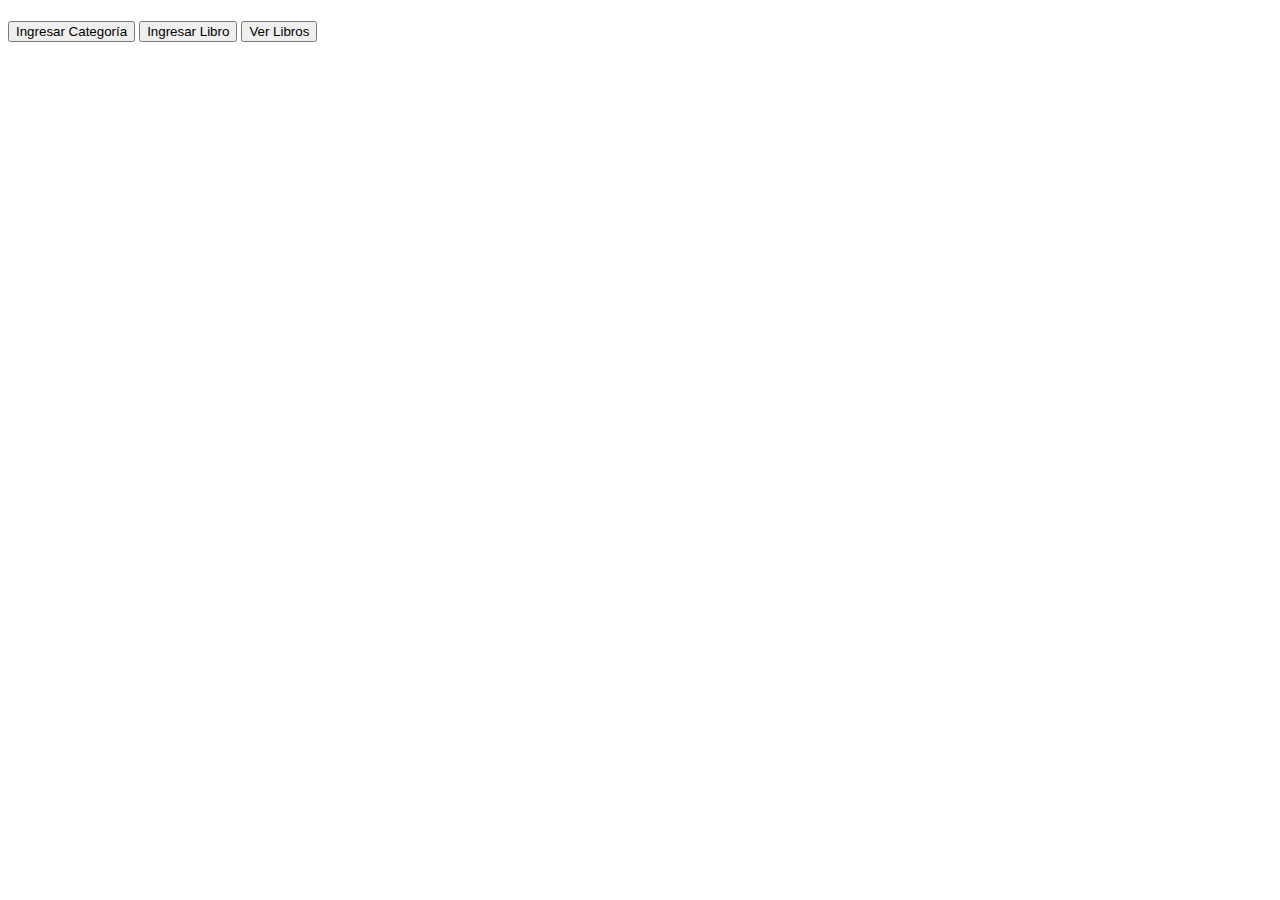
<file: Parcial2_PNC_00046317/src/main/resources/templates/index.html>
<!DOCTYPE html>
<html xmlms:th="http://www.thymeleaf.org">
<head>
<meta charset="UTF-8">
<link rel="stylesheet" th:href="@{/style.css}">
<link href="https://fonts.googleapis.com/css2?family=Roboto&display=swap" rel="stylesheet">
<title>Inicio</title>
</head>
<body>

	<h1 th:text="${message}"></h1>

	<input type="button" class="a" value="Ingresar Categoría" onclick="location.href='./categoria'" />
	<input type="button" class="a" value="Ingresar Libro" onclick="location.href='./libro'" />
	<input type="button" class="a" value="Ver Libros" onclick="location.href='./listado'" />

</body>
</html>
</file>
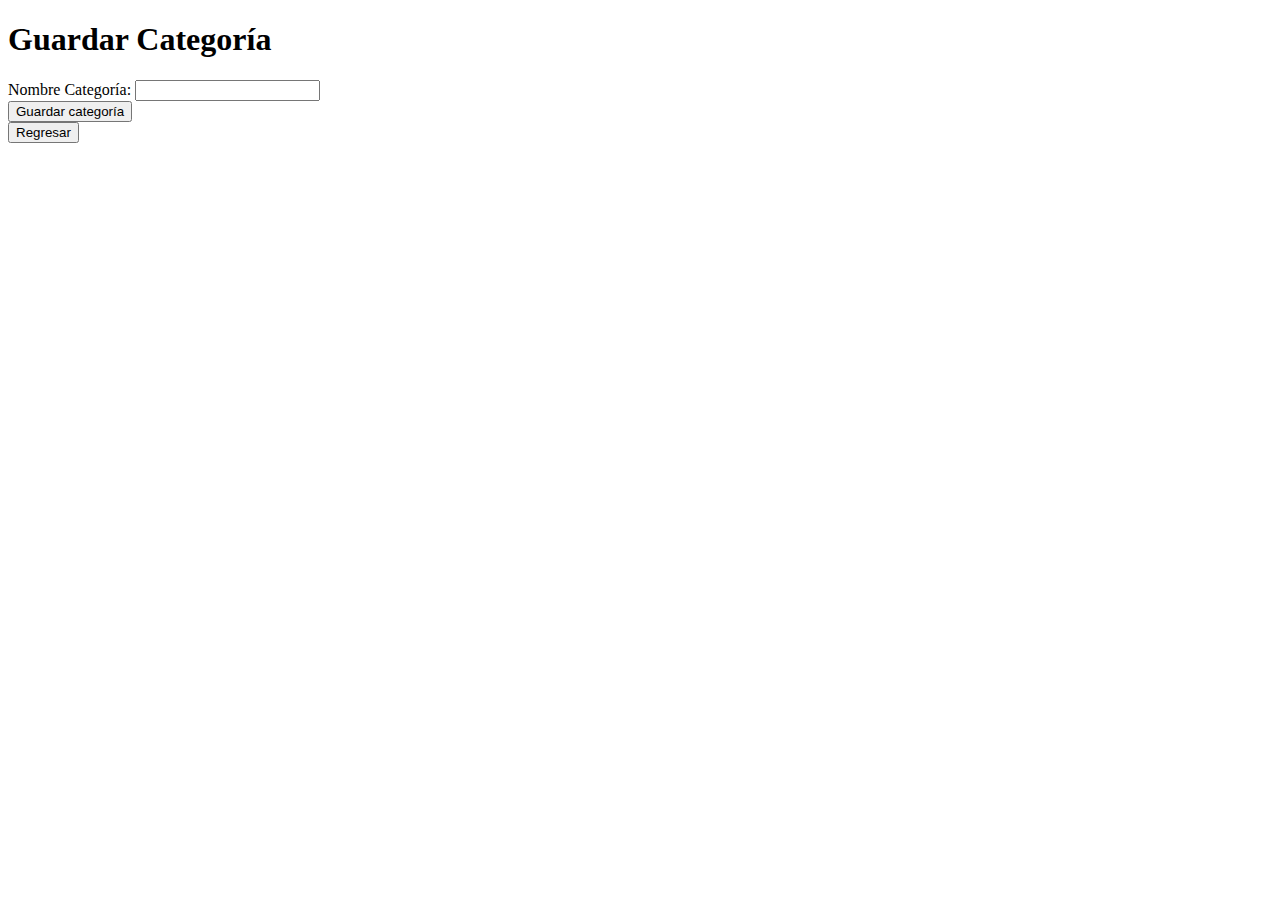
<file: Parcial2_PNC_00046317/src/main/resources/templates/categoria.html>
<!DOCTYPE html>
<html xmlms:th="http://www.thymeleaf.org">
<head>
<link rel="stylesheet" th:href="@{/style.css}">
<link href="https://fonts.googleapis.com/css2?family=Roboto&display=swap" rel="stylesheet">
<meta charset="UTF-8">
<title>Agregar Categoría</title>
</head>
<body>
	
	<h1>Guardar Categoría</h1>
	<form method="post" th:action="@{/guardarCat}" th:object="${categoria}">
		<label>Nombre Categoría:</label>
		<input type="text" id="snombre" th:field="*{scategoria}">
		<span th:errors="${categoria.scategoria}" style="color:  #E81505;"></span><br>
		<input type="submit" value="Guardar categoría">
	</form>

	<input type="button" class="a" value="Regresar" onclick="location.href='./index'" />
</body>
</html>
</file>
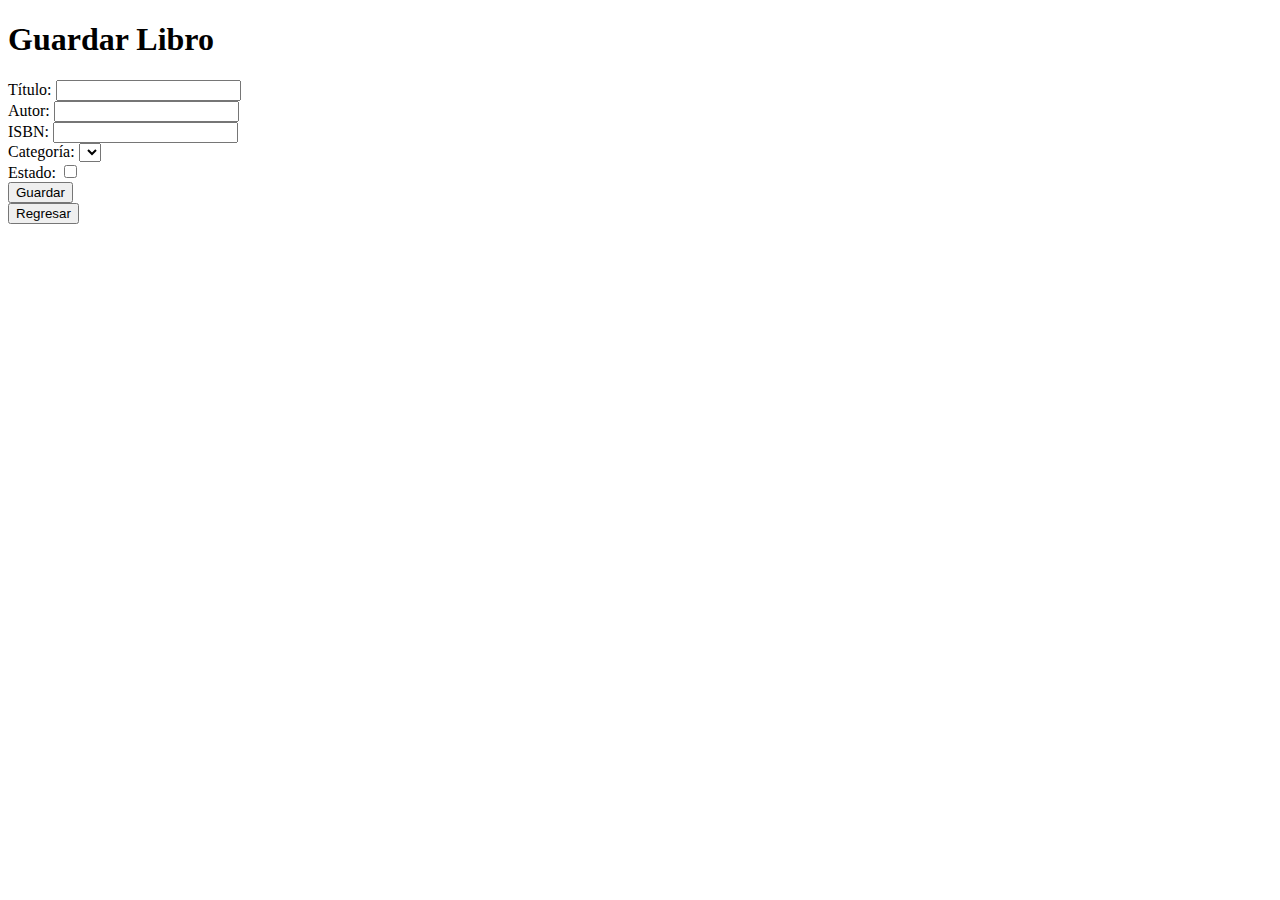
<file: Parcial2_PNC_00046317/src/main/resources/templates/libro.html>
<!DOCTYPE html>
<html xmlms:th="http://www.thymeleaf.org">
<head>
<meta charset="UTF-8">
<link rel="stylesheet" th:href="@{/style.css}">
<link href="https://fonts.googleapis.com/css2?family=Roboto&display=swap" rel="stylesheet">
<title>Agregar Libro</title>
</head>
<body>
	
	<h1>Guardar Libro</h1>
	<form method="post" th:action="@{/guardarLibro}" th:object="${libro}">
		<label>Título: </label>
		<input type="text" id="stitulo" th:field="*{stitulo}" >
		<span th:errors="*{stitulo}" style="color:  #E81505;"></span><br>
		<label>Autor: </label>
		<input type="text" id="sautor" th:field="*{sautor}" >
		<span th:errors="*{sautor}" style="color:  #E81505;"></span><br>
		<label>ISBN: </label>
		<input type="text" id="sisbn" th:field="*{sisbn}" >
		<span th:errors="*{sisbn}" style="color:  #E81505;"></span><br>
		<label>Categoría: </label>
		<select th:field="*{ccategoria}" class="select">
			<option th:each="c: ${categorias}" th:value="${c.ccategoria}"><th th:text="${c.scategoria}"></th></option>
		</select><br>
		<label>Estado: <input type="checkbox" th:field="*{estado}" /></label><br>
		<input type="submit" value="Guardar">
	</form>

	<input type="button" class="a" value="Regresar" onclick="location.href='./index'" />
</body>
</html></html>
</file>
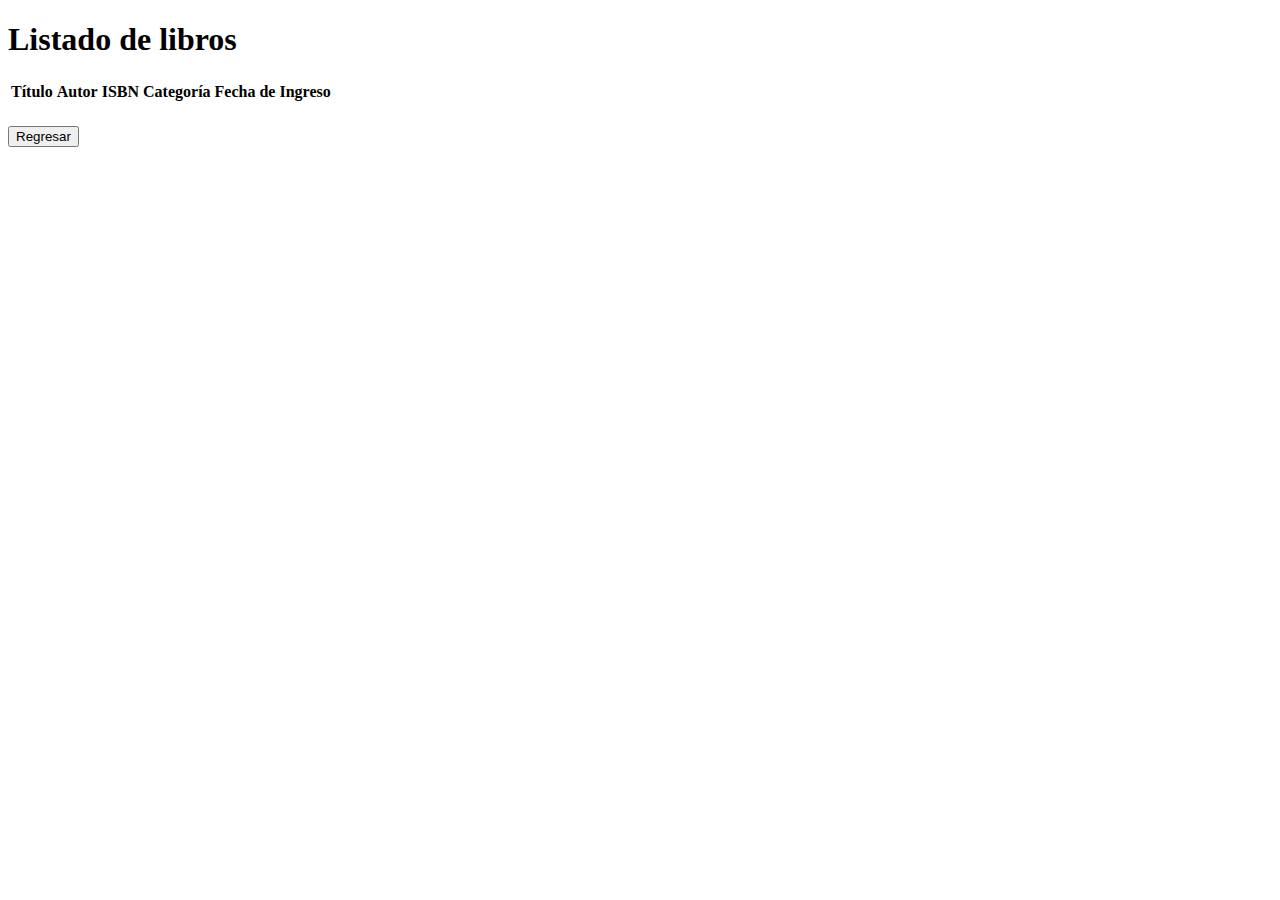
<file: Parcial2_PNC_00046317/src/main/resources/templates/listado.html>
<!DOCTYPE html>
<html xmlms:th="http://www.thymeleaf.org">
<head>
<meta charset="UTF-8">
<link rel="stylesheet" th:href="@{/style.css}">
<link href="https://fonts.googleapis.com/css2?family=Roboto&display=swap" rel="stylesheet">
<title>Ver Libros</title>
</head>
<body>
	
	<h1>Listado de libros</h1>
	<table>
		<thead>
			<tr>
				<th>Título</th>
				<th>Autor</th>
				<th>ISBN</th>
				<th>Categoría</th>
				<th>Fecha de Ingreso</th>
			</tr>
		</thead>
		<tbody>
			<tr th:each="l : ${libros}">
				<td th:text="${l.stitulo}"></td>
				<td th:text="${l.sautor}"></td>
				<td th:text="${l.sisbn}"></td>
				<td th:text="${l.categoria.scategoria}"></td>
				<td th:text="${l.fingresoDelegate}"></td>
			</tr>
		</tbody>
	</table><br>
	
	<input type="button" class="a" value="Regresar" onclick="location.href='./'" />

</body>
</html>
</file>
